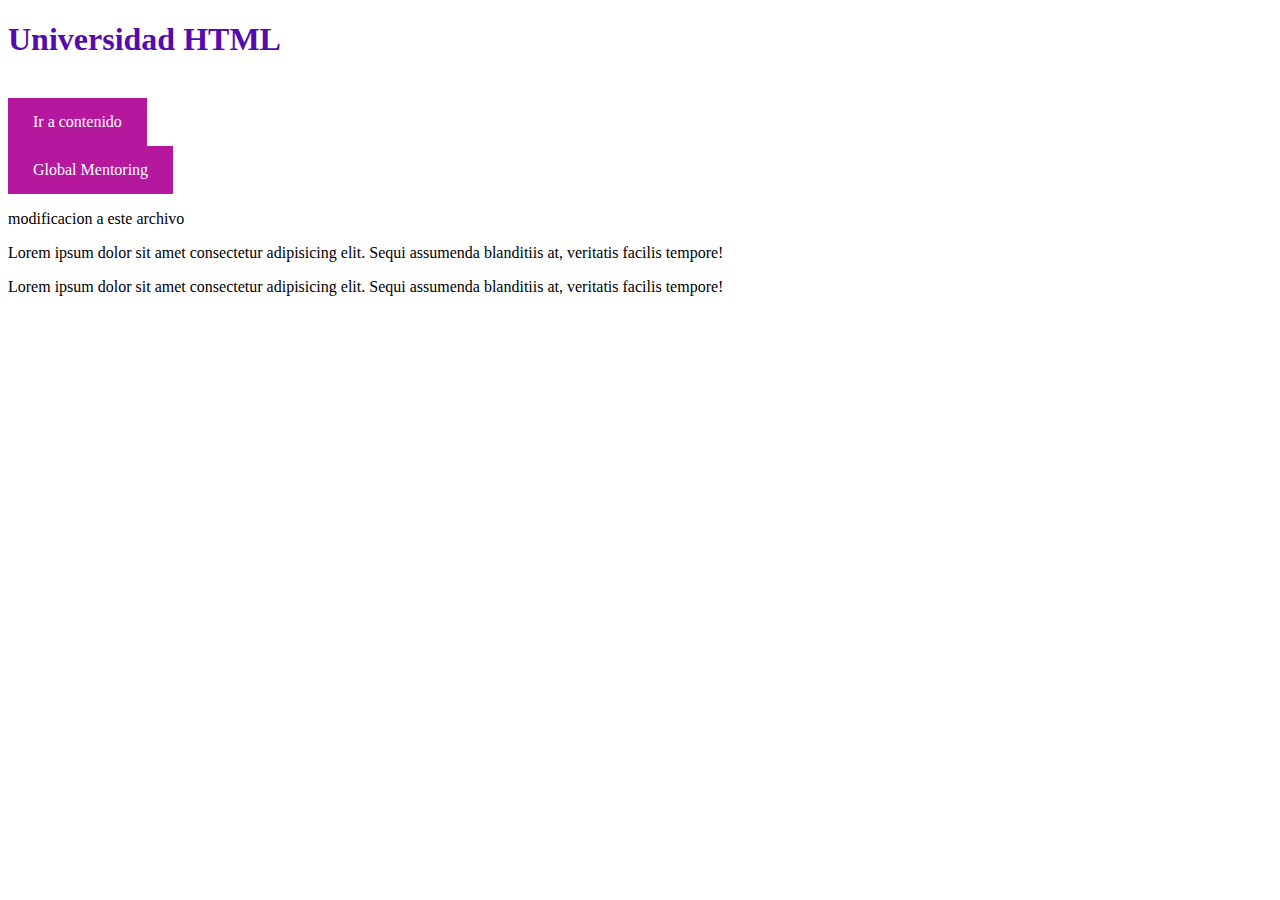
<file: index.html>
<!DOCTYPE html>
<html lang="en">
<head>
    <meta charset="UTF-8">
    <meta http-equiv="X-UA-Compatible" content="IE=edge">
    <meta name="viewport" content="width=device-width, initial-scale=1.0">
    <title>Links HTML</title>
    <link href="css/est.css" rel='stylesheet'/>
</head>
<body>
    <h1>Universidad HTML</h1>
    <br/>
    <a href="/web/contenido.html">Ir a contenido</a>
    <br/>
    <a href="http://globalmentoring.com.mx">Global Mentoring</a>
    <p>modificacion a este archivo</p>

    <p>Lorem ipsum dolor sit amet consectetur adipisicing elit. Sequi assumenda blanditiis at, veritatis facilis tempore!</p>
    <p>Lorem ipsum dolor sit amet consectetur adipisicing elit. Sequi assumenda blanditiis at, veritatis facilis tempore!</p>

</body>
</html>
</file>
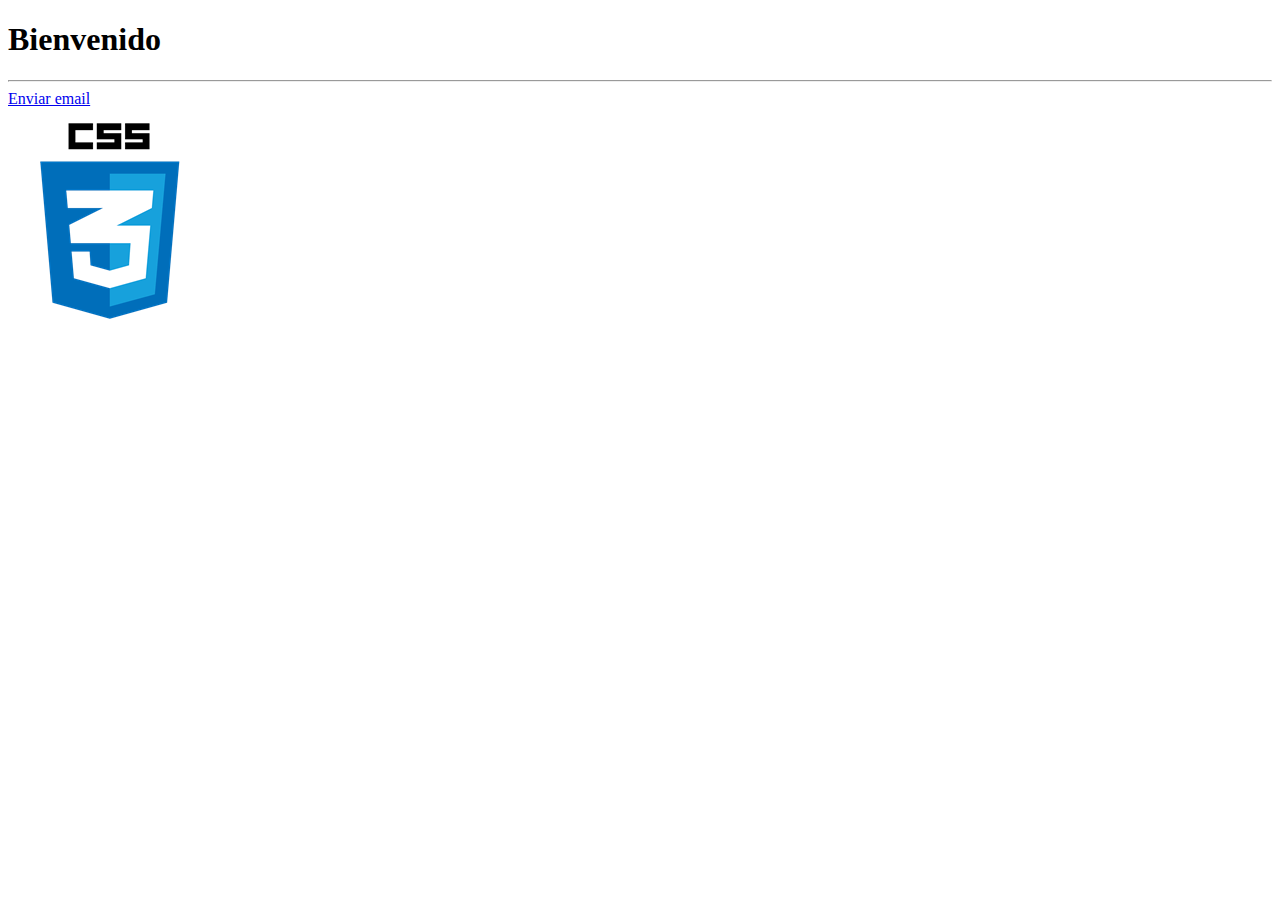
<file: ejemplo.html>
<!DOCTYPE html>
<html lang="en">
<head>
    <meta charset="UTF-8">
    <meta http-equiv="X-UA-Compatible" content="IE=edge">
    <meta name="viewport" content="width=device-width, initial-scale=1.0">
    <title>Document</title>
</head>
<body>

    <h1>Bienvenido</h1>

    <hr>

    <a href="mailto:federico@trademarket.com.mx?subject=Contacto&body=Prueba">Enviar email</a>

    <br>    
    
    <a href="https://developer.mozilla.org/es/docs/Web/CSS">

        <img src="imagenes/css3.png" alt="Logo Java">

    </a>
    
</body>
</html>
</file>
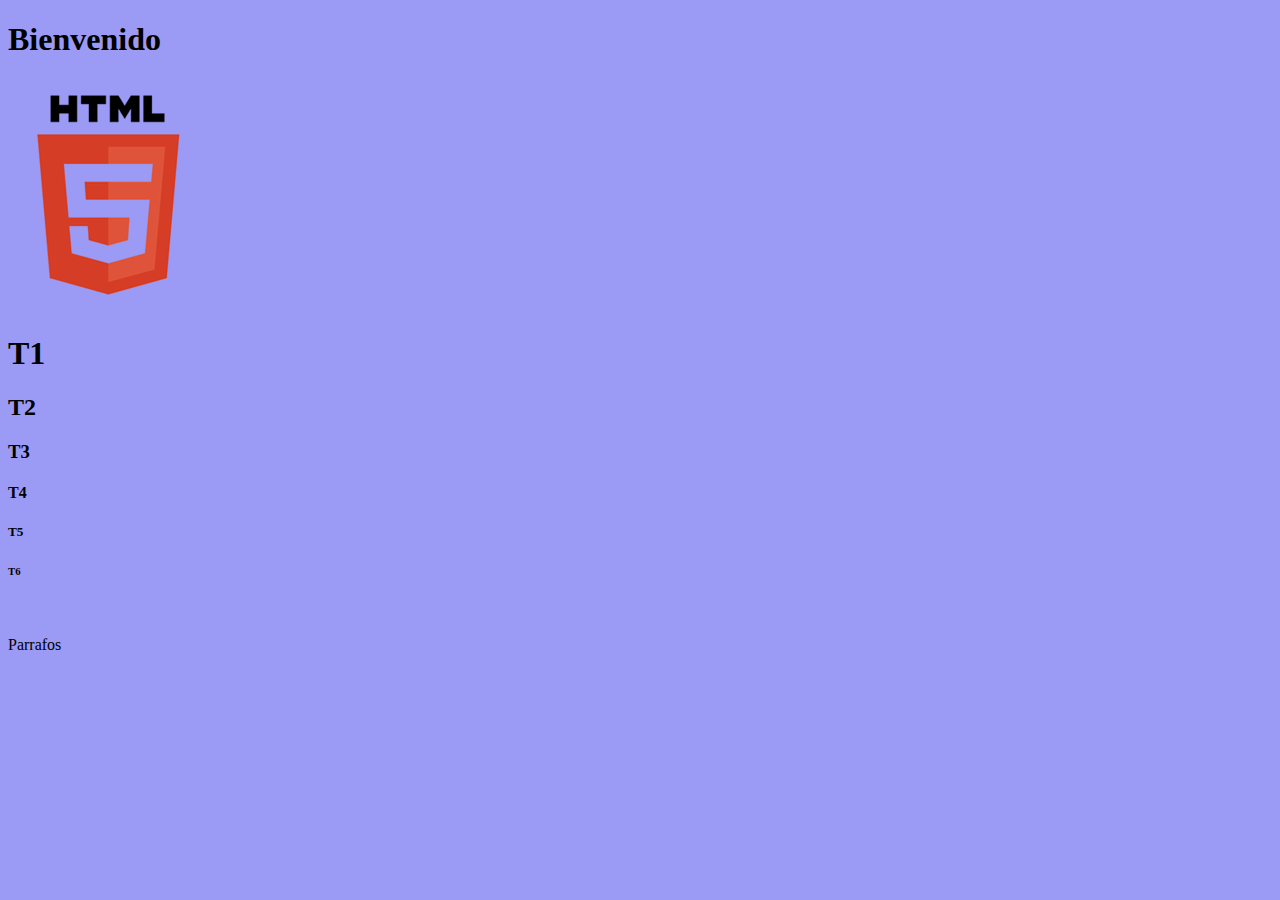
<file: elementos.html>
<!DOCTYPE html>
<html lang="en">
<head>
    <meta charset="UTF-8">
    <meta http-equiv="X-UA-Compatible" content="IE=edge">
    <meta name="viewport" content="width=device-width, initial-scale=1.0">
    <title>Etiquetas</title>
</head>
<body style="background-color: rgb(155, 155, 245);">

    <h1>Bienvenido</h1>

    <tr></tr>

    <img src="imagenes/html5.png" alt="Logo html">

    <h1>T1</h1>
    <h2>T2</h2>
    <h3>T3</h3>
    <h4>T4</h4>
    <h5>T5</h5>
    <h6>T6</h6> <!--Titulos-->

    <br> <!--Salto de linea-->

    <p>Parrafos</p>
   
</body>
</html>
</file>
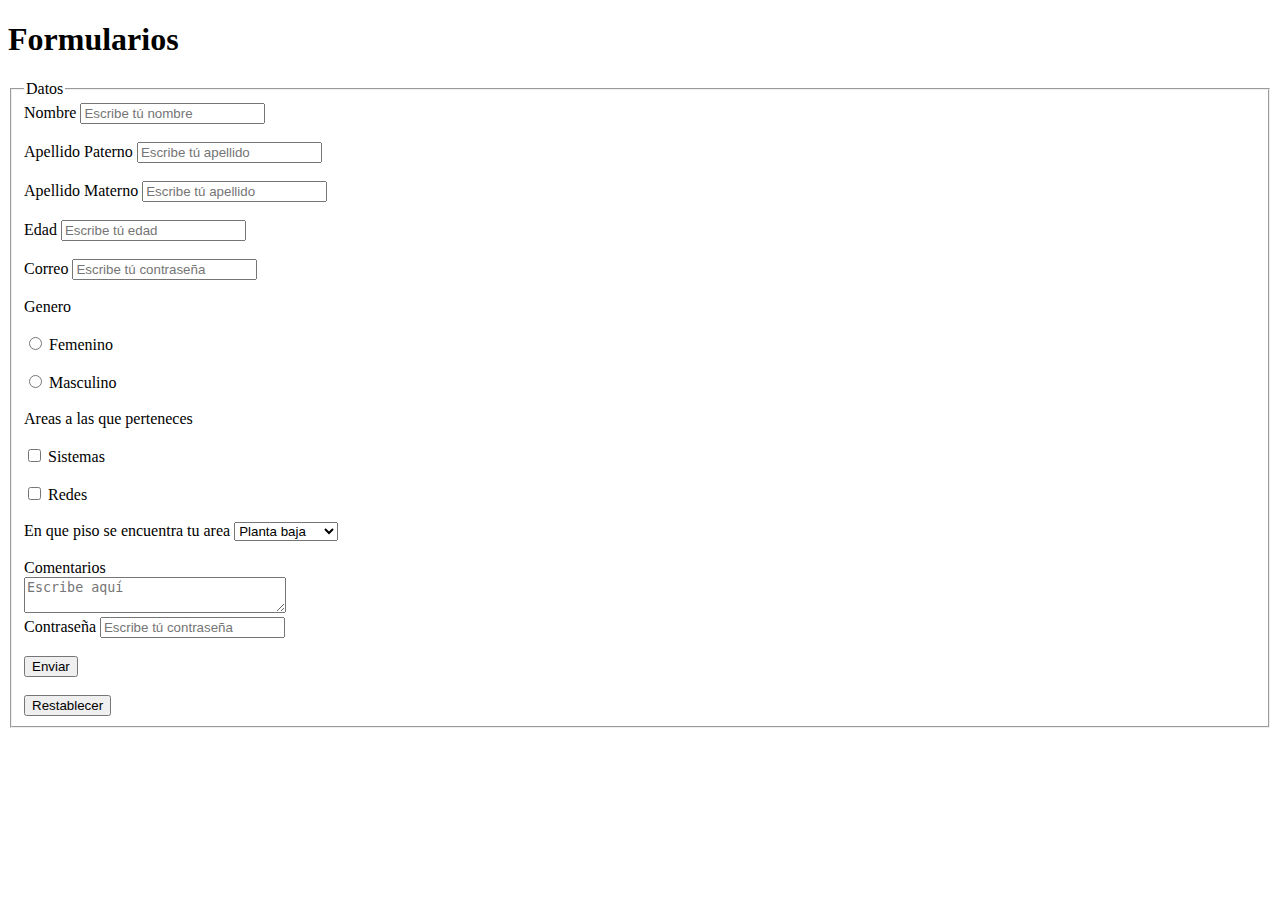
<file: forms.html>
<!DOCTYPE html>
<html lang="en">

<head>
    <meta charset="UTF-8">
    <meta http-equiv="X-UA-Compatible" content="IE=edge">
    <meta name="viewport" content="width=device-width, initial-scale=1.0">
    <title>Document</title>
</head>

<body>

    <h1>Formularios</h1>
    <form method="POST">

        <fieldset>
            <legend>Datos</legend>

            <label for="nombre">Nombre</label>
            <input type="text" id="nombre" name="nombre" placeholder="Escribe tú nombre" required="true"><br> <br>

            <label for="ap">Apellido Paterno</label>
            <input type="text" id="ap" name="apellido" placeholder="Escribe tú apellido"><br> <br>

            <label for="am">Apellido Materno</label>
            <input type="text" id="am" name="apellido" placeholder="Escribe tú apellido"><br> <br>

            <label for="edad">Edad</label>
            <input type="number" id="edad" name="edad" placeholder="Escribe tú edad" step="any"><br> <br>

            <label for="email">Correo</label>
            <input type="email" id="email" name="email" placeholder="Escribe tú contraseña"><br> <br>

            <label>Genero</label><br><br>
            <input type="radio" id="femenino" name="genro" value="femenino">
            <label for="femenino">Femenino</label><br><br>

            <input type="radio" id="masculino" name="genro" value="masculino">
            <label for="masculino">Masculino</label><br><br>

            <label for="">Areas a las que perteneces</label><br><br>
            <input type="checkbox" id="sistemas" name="area" value="sistemas">
            <label for="sistemas">Sistemas</label><br><br>
            <input type="checkbox" id="redes" name="area" value="redes">
            <label for="redes">Redes</label><br><br>

            <label for="piso">En que piso se encuentra tu area</label>
            <select name="piso" id="piso">
                <option value="baja">Planta baja</option>
                <option value="1">Primer piso</option>
                <option value="2">Segundo piso</option>
            </select><br><br>

            <label for="cometarios">Comentarios</label><br>
            <textarea placeholder="Escribe aquí" name="comentario" id="comentario" cols="30" rows="2"></textarea><br>

            <label for="contraseña">Contraseña</label>
            <input type="password" id="contraseña" name="contraseña" placeholder="Escribe tú contraseña"
                maxlength="10"><br> <br>

            <input type="submit" value="Enviar"><br><br>

            <input type="reset" value="Restablecer">

        </fieldset>
    </form>

</body>

</html>
</file>
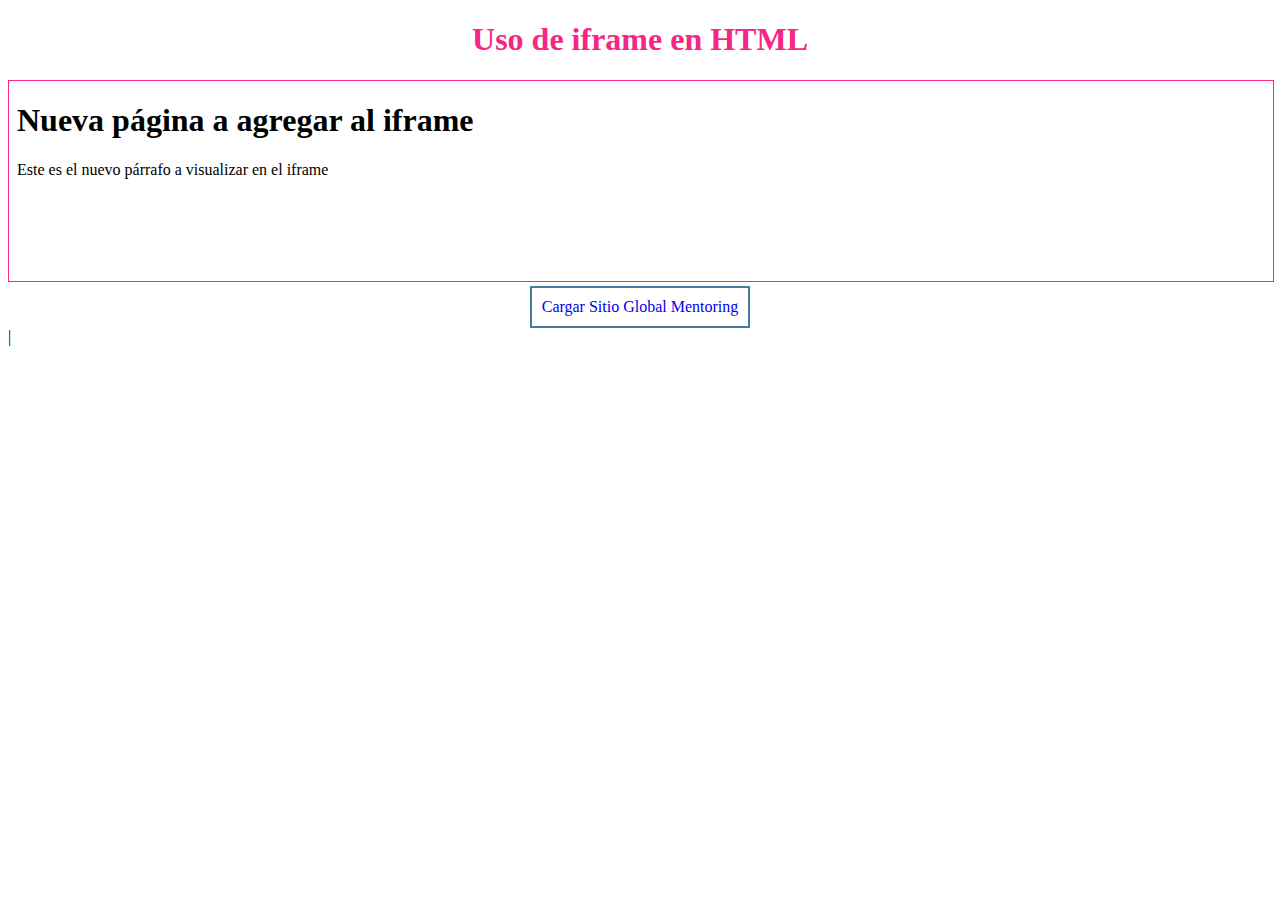
<file: iframe.html>
<!DOCTYPE html>
<html lang="en">
<head>
    <meta charset="UTF-8">
    <meta http-equiv="X-UA-Compatible" content="IE=edge">
    <meta name="viewport" content="width=device-width, initial-scale=1.0">
    <title>iframe en HTML</title>
    <link href="css/iframes.css" rel='stylesheet'/>
</head>
<body>
    <h1 class='titulo'>Uso de iframe en HTML</h1>
    
    <iframe src='texto.html' name='marco1' class="marco"></iframe>

    <div class='centrar'>
        <a href="https://www.serviciosmetropolitanostyrion.com" target="marco1" class='boton'>
            Cargar Sitio Global Mentoring
        </a>
    </div>

</body>
</html>|
</file>
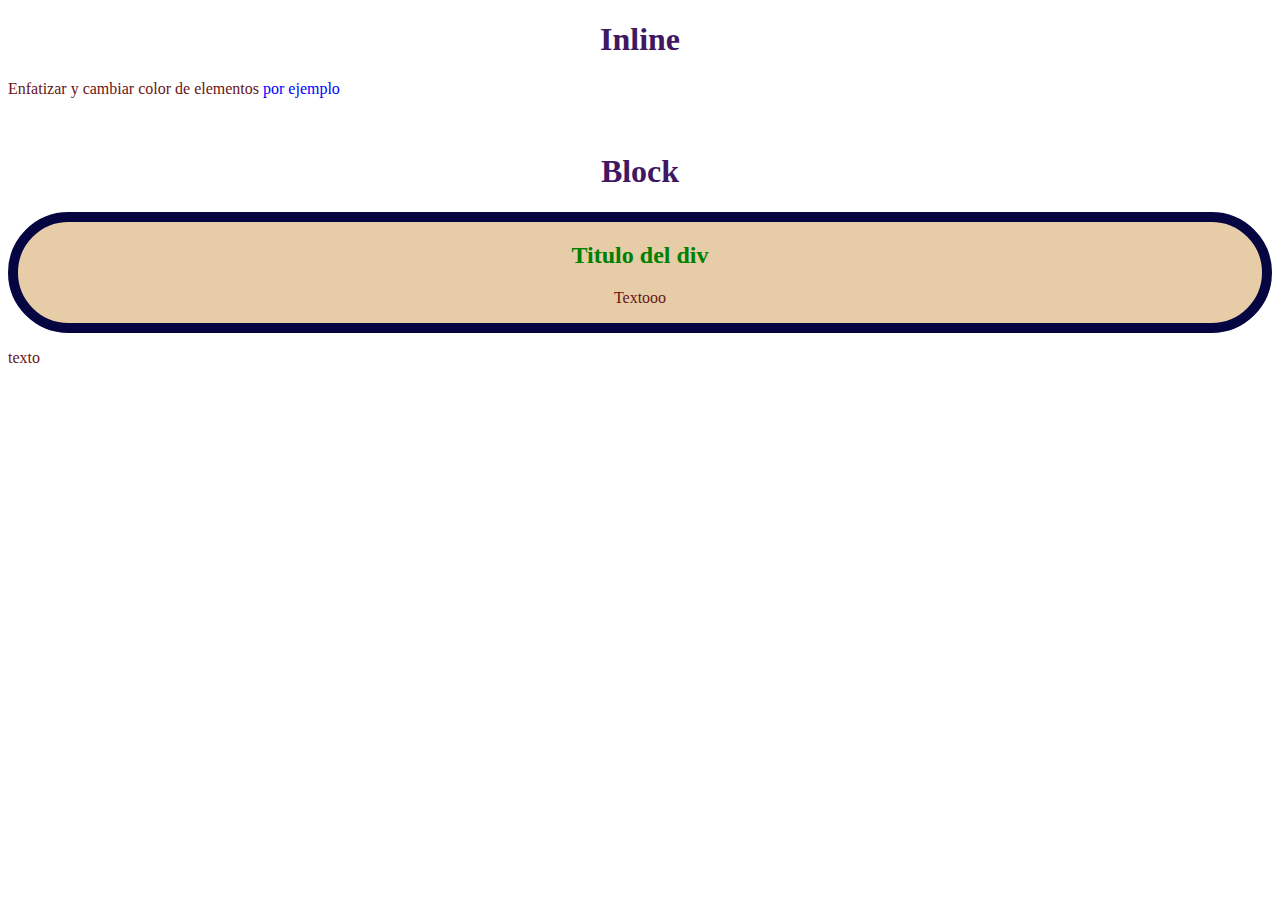
<file: inlineblock.html>
<!DOCTYPE html>
<html lang="en">
<head>
    <meta charset="UTF-8">
    <meta http-equiv="X-UA-Compatible" content="IE=edge">
    <meta name="viewport" content="width=device-width, initial-scale=1.0">
    <link rel="stylesheet" href="css/inline.css">
    <title>Inline y Block</title>
</head>
<body>
    
<h1>Inline</h1>
<p>Enfatizar y cambiar color de elementos<span style="color: blue;"> por ejemplo</span></p>

<br>

<h1>Block</h1>

<div>
    <h2>Titulo del div</h2>
    <p>Textooo</p>
</div>

<p>texto</p>

</body>
</html>
</file>
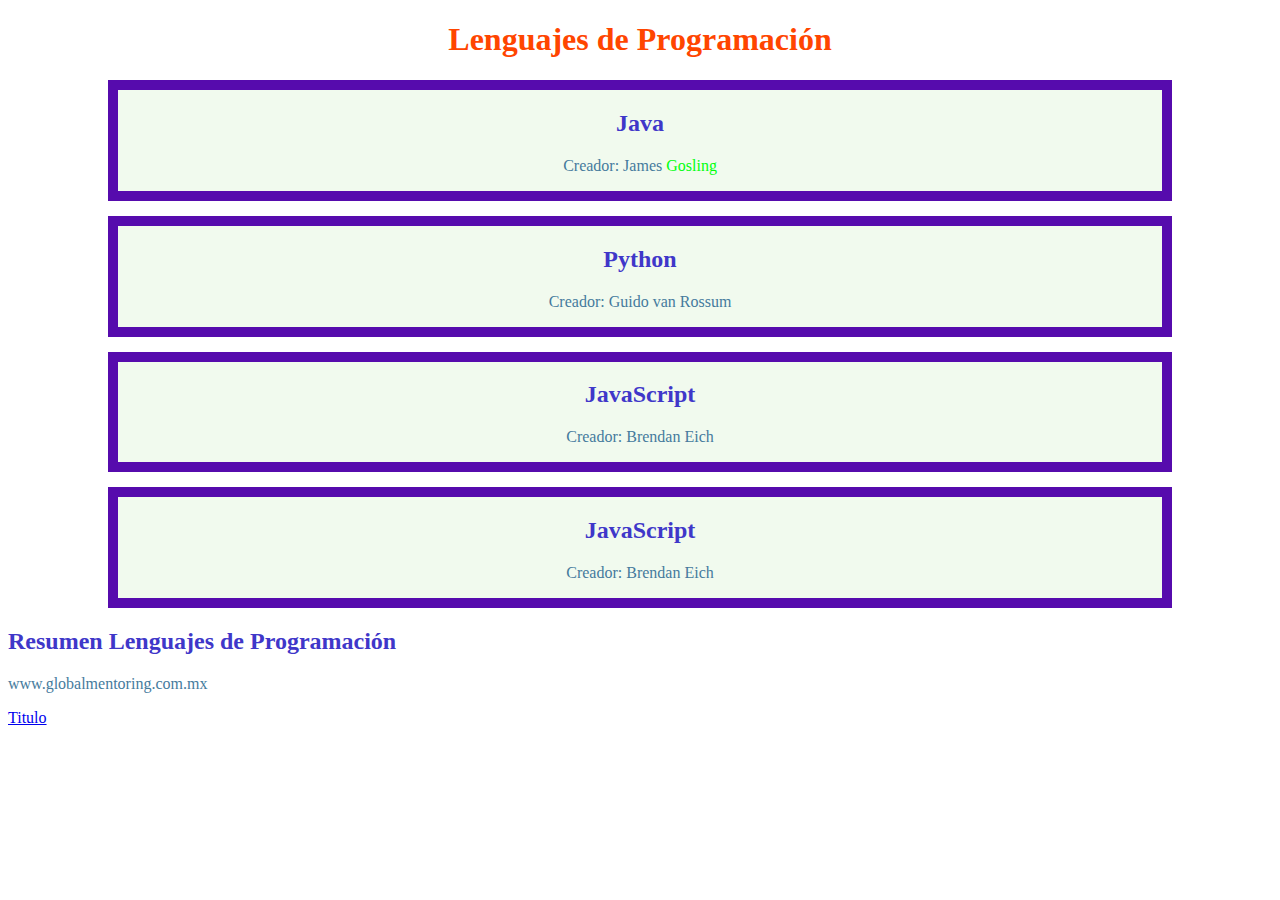
<file: inlineblock222.html>
<!DOCTYPE html>
<html lang="en">
<head>
    <meta charset="UTF-8">
    <meta http-equiv="X-UA-Compatible" content="IE=edge">
    <meta name="viewport" content="width=device-width, initial-scale=1.0">
    <title>Atributo class HTML</title>
    <link href="css/inline2.css" rel='stylesheet'/>
</head>
<body>
    <h1 id="title">Lenguajes de Programación</h1>
    <div class="tarjeta">
        <h2>Java</h2>
        <p>Creador: James<span style="color: rgb(0, 255, 13);"> Gosling</span></p>
    </div>
    <div class='tarjeta'>
        <h2>Python</h2>
        <p>Creador: Guido van Rossum</p>
    </div>
    <div class="tarjeta">
        <h2>JavaScript</h2>
        <p>Creador: Brendan Eich</p>
    </div>
    <div class="tarjeta">
        <h2>JavaScript</h2>
        <p>Creador: Brendan Eich</p>
    </div>

    <div>
        <h2>Resumen Lenguajes de Programación</h2>
        <p>www.globalmentoring.com.mx</p>
    </div>

    <a href="#title">Titulo</a>

</body>
</html>
</file>
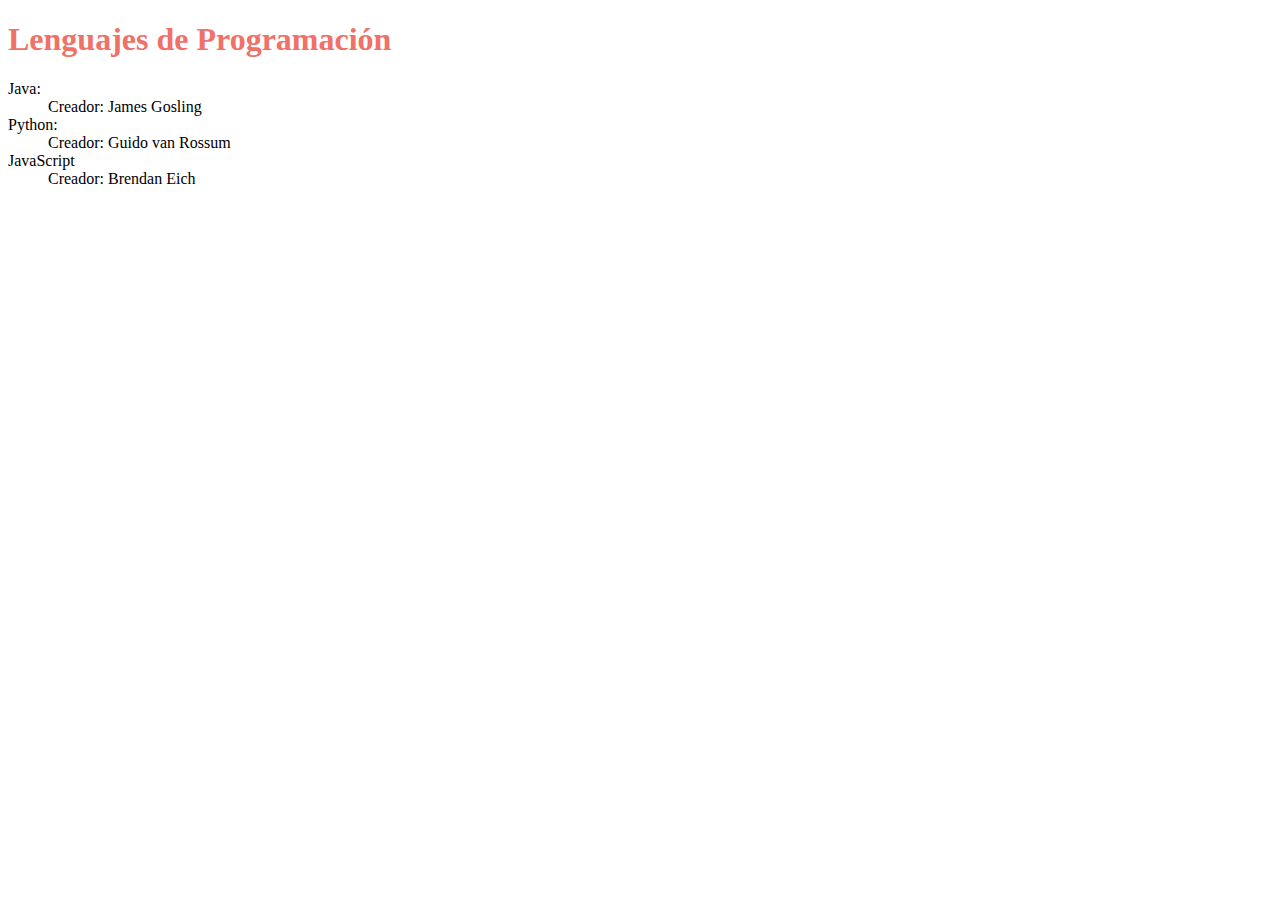
<file: listasdes.html>
<!DOCTYPE html>
<html lang="en">
<head>
    <meta charset="UTF-8">
    <meta http-equiv="X-UA-Compatible" content="IE=edge">
    <meta name="viewport" content="width=device-width, initial-scale=1.0">
    <title>Listas de Descripcion en HTML</title>
    <link href="/css/estilos.css" rel='stylesheet'/>
</head>
<body>
    <h1>Lenguajes de Programación</h1>
    <dl>
        <dt>Java:</dt>
        <dd>Creador: James Gosling</dd>
        <dt>Python:</dt>
        <dd>Creador: Guido van Rossum</dd>
        <dt>JavaScript</dt>
        <dd>Creador: Brendan Eich</dd>
    </dl>
</body>
</html>
</file>
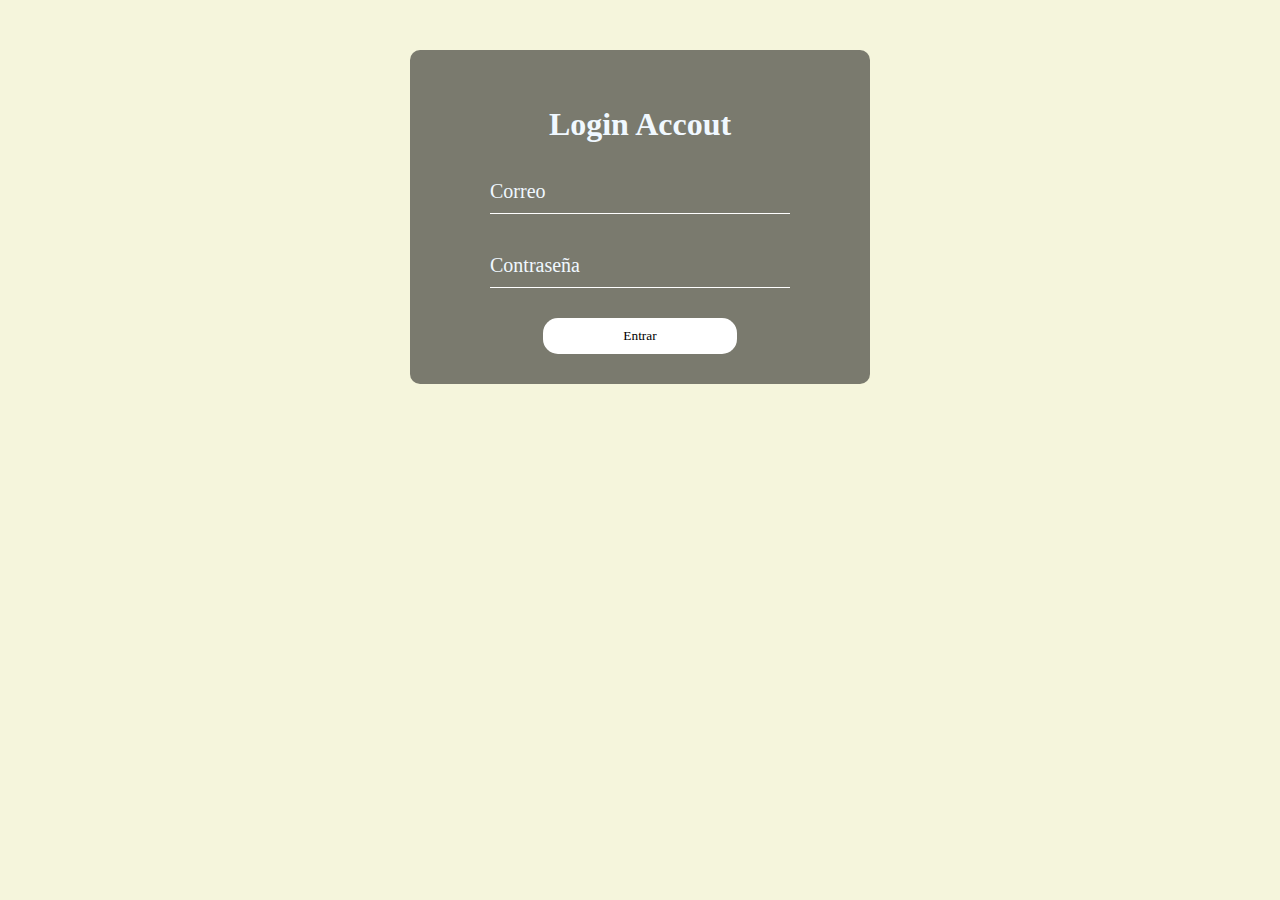
<file: log2.html>
<!DOCTYPE html>
<html lang="en">

<head>
    <meta charset="UTF-8">
    <meta http-equiv="X-UA-Compatible" content="IE=edge">
    <meta name="viewport" content="width=device-width, initial-scale=1.0">
    <link rel="stylesheet" href="css/log2.css">
    <title>Login</title>
</head>

<body>

    <div class="contenedor">
        <h1>Login Accout</h1>
        <div class="elementos">
            <input type="text" placeholder="Correo">
        </div>
        <div class="elementos">
            <input type="password" placeholder="Contraseña">
        </div>
        <div class="Entrar">
        <input type="submit" value="Entrar">
          </div>
    </div>
</body>

</html>
</file>
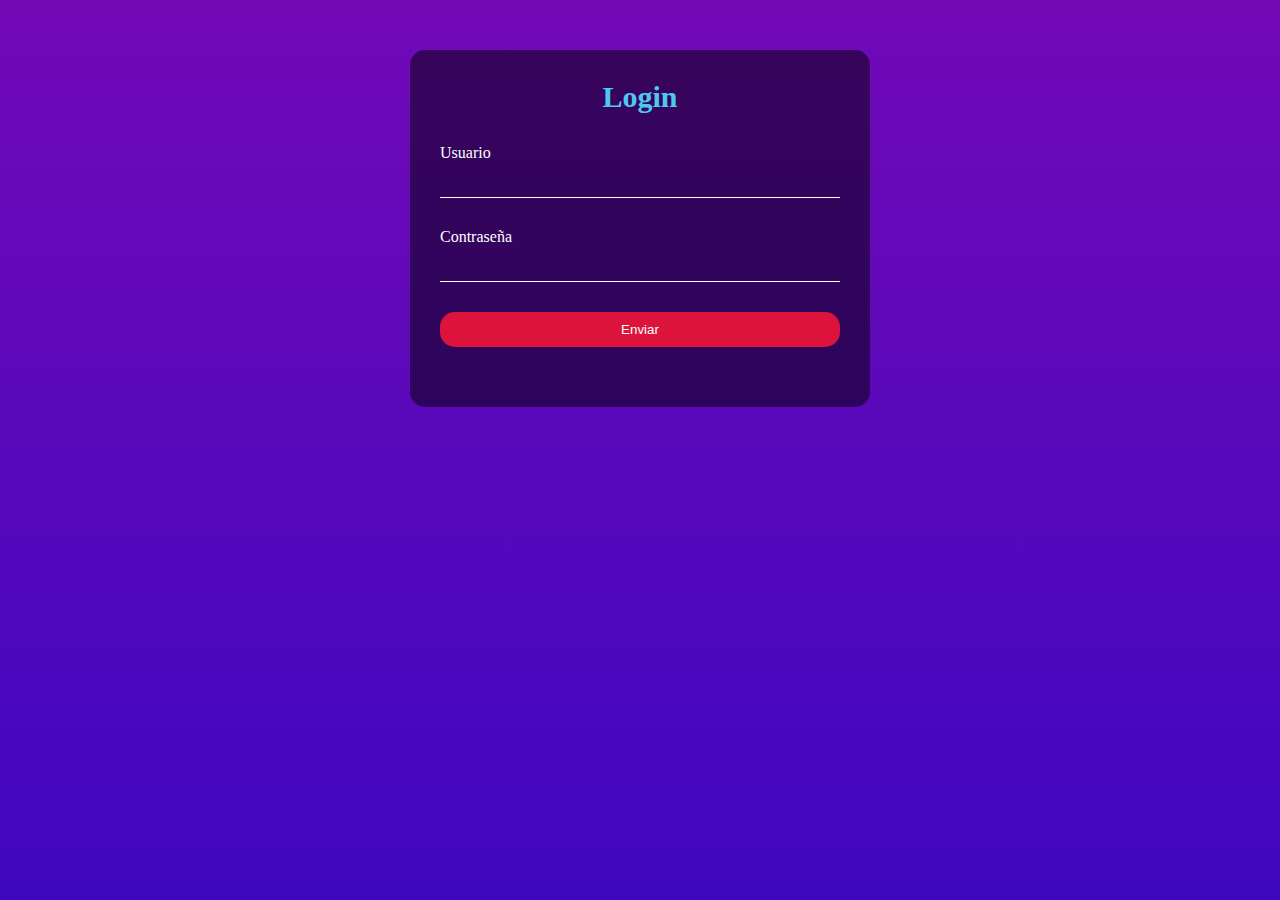
<file: login.html>
<!DOCTYPE html>
<html lang="en">
<head>
    <meta charset="UTF-8">
    <meta http-equiv="X-UA-Compatible" content="IE=edge">
    <meta name="viewport" content="width=device-width, initial-scale=1.0">
    <link rel="stylesheet" href="css/log.css">
    <title>Log in</title>
</head>
<body>
    
<div class="contenedor">
    <h2>Login</h2>
    <form action="forma" name="forma" method="GET">
        <div class="elementos">
            <label for="usuario">Usuario</label>
            <input type="text" id="usuario" name="usuario" required="true">
        </div>
        <div class="elementos">
            <label for="contraseña">Contraseña</label>
            <input type="password" id="contraseña" name="contraseña" required="true">
        </div>
        <div class="elementos">
            <input type="submit" value="Enviar">
        </div>
    </form>
</div>

</body>
</html>
</file>
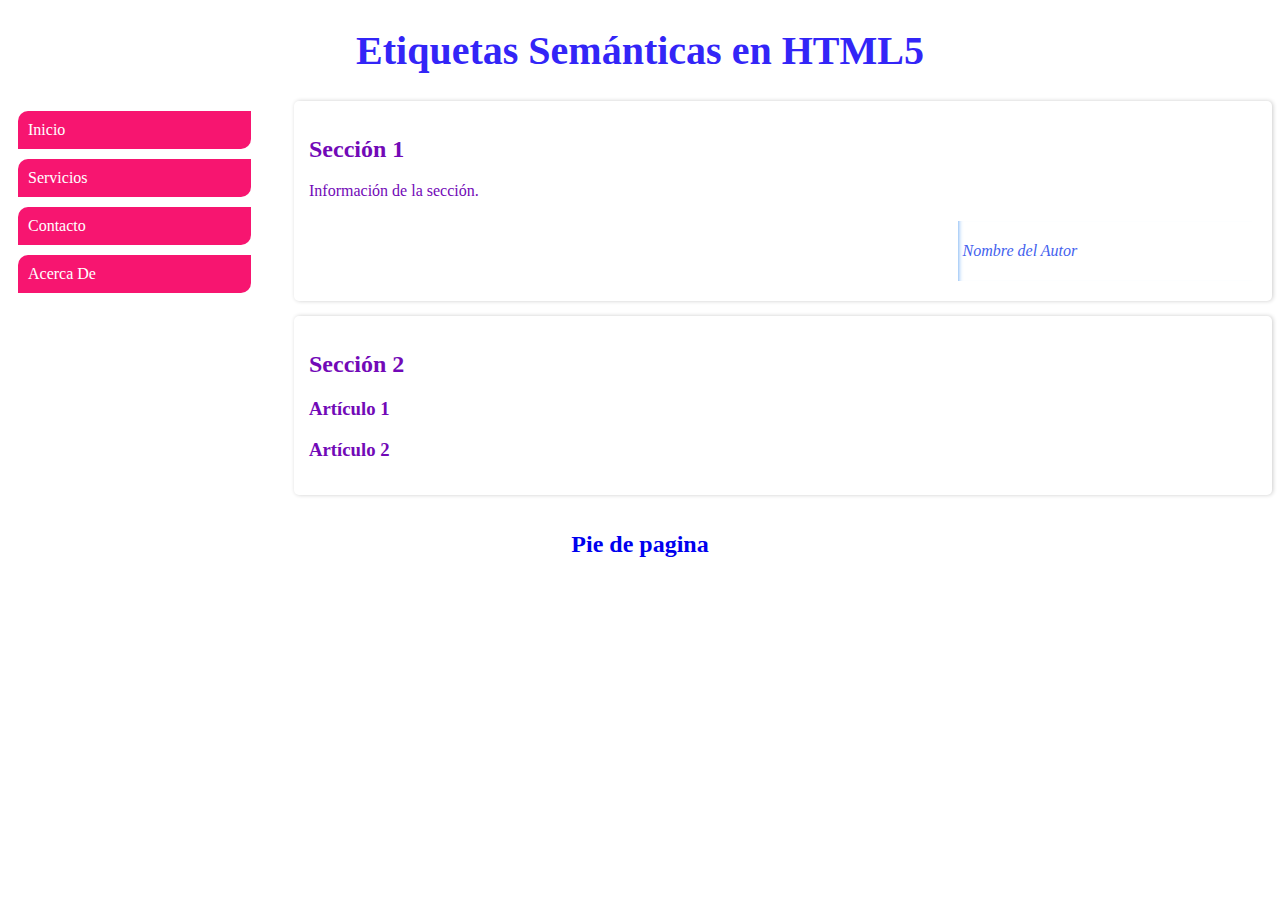
<file: semanticos.html>
<!DOCTYPE html>
<html lang="en">

<head>
    <meta charset="UTF-8">
    <meta http-equiv="X-UA-Compatible" content="IE=edge">
    <meta name="viewport" content="width=device-width, initial-scale=1.0">
    <link rel="stylesheet" href="css/semantico.css">
    <title>Etiquetas semanticas</title>

<body>

    <header><!--Encabezado o Cabecero-->
        <h1>Etiquetas Semánticas en HTML5</h1>
    </header>

    <nav><!--Indica seeciones que contienen links-->
        <a href="#">Inicio</a>
        <a href="#">Servicios</a>
        <a href="#">Contacto</a>
        <a href="#">Acerca De</a>
    </nav>

    <section><!--Es como in div-->
        <h2>Sección 1</h2>
        <p>Información de la sección.</p>
        <aside><!--Elementos extra-->
            <p>Nombre del Autor</p>
        </aside>
    </section>
    <section>

        <h2>Sección 2</h2>
        <article><!--Elementos independientes-->
            <h3>Artículo 1</h3>
        </article>
        <article>
            <h3>Artículo 2</h3>
        </article>
    </section>

    <footer> <!--Pie de pagina-->
        <h2><a href="https://promolife.com.mx">Pie de pagina</a></h2>
    </footer>
</body>
</html>
</file>
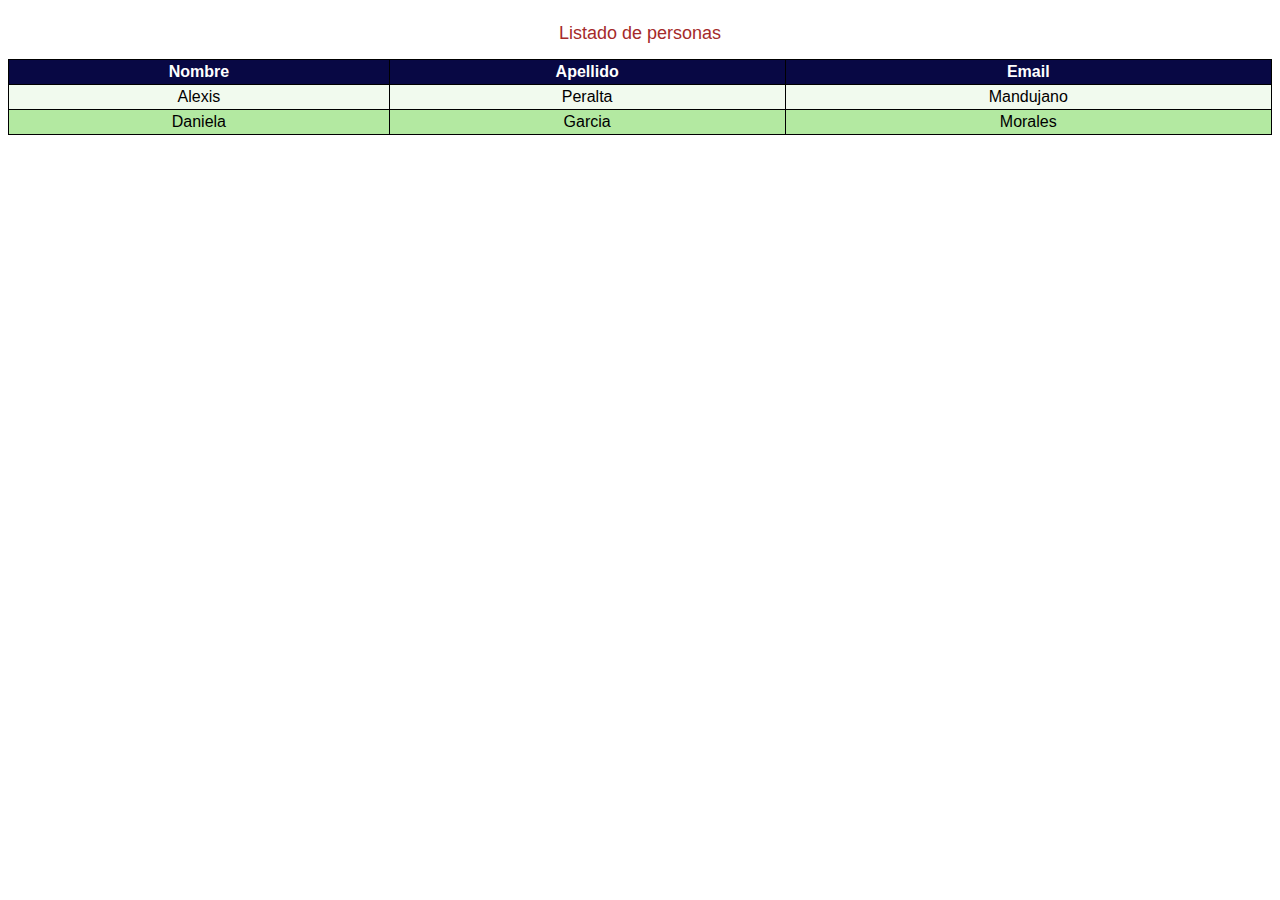
<file: tablas.html>
<!DOCTYPE html>
<html lang="en">
<head>
    <meta charset="UTF-8">
    <meta http-equiv="X-UA-Compatible" content="IE=edge">
    <meta name="viewport" content="width=device-width, initial-scale=1.0">
    <link rel="stylesheet" href="css/tablas.css">
    <title>Tablas</title>
</head>
<body>

    <table> <!--DECLARAS TABLA HTML-->
        <caption>Listado de personas</caption>
            <tr><!--NUEVO RENGLON-->
                <th>Nombre</th><!--CABECERO     Colspan-->
                <th>Apellido</th>
                <th>Email</th>
            </tr>
            <tr>
                <td>Alexis</td><!--CELDAS   rowspan-->
                <td>Peralta</td>
                <td>Mandujano</td>
            </tr>
            <tr>
                <td>Daniela</td><!--CELDAS-->
                <td>Garcia</td>
                <td>Morales</td>
            </tr>
            
    </table>
    
</body>
</html>
</file>
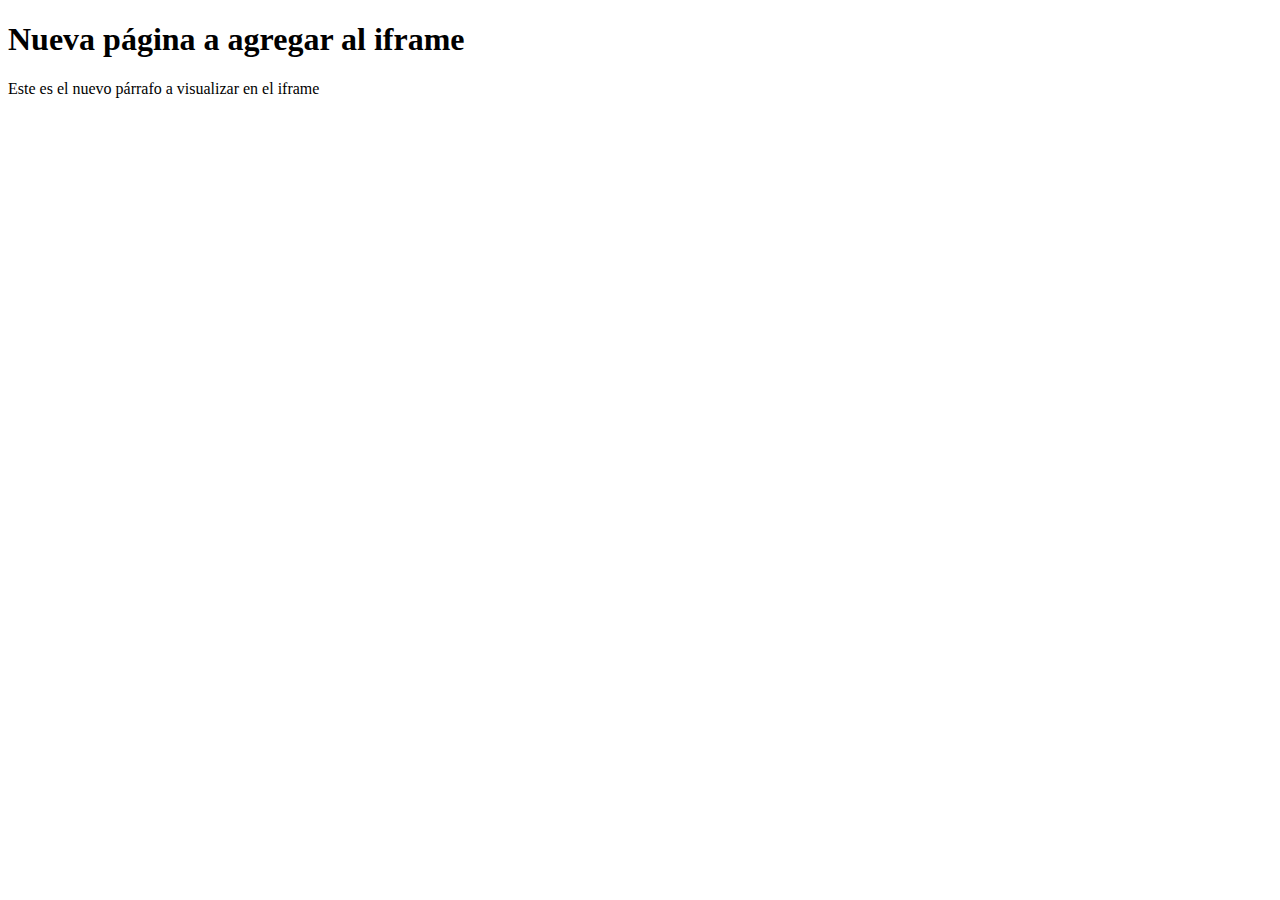
<file: texto.html>
<!DOCTYPE html>
<html lang="en">
<head>
    <meta charset="UTF-8">
    <meta http-equiv="X-UA-Compatible" content="IE=edge">
    <meta name="viewport" content="width=device-width, initial-scale=1.0">
    <title>Texto</title>
</head>
<body>
    <h1>Nueva página a agregar al iframe</h1>
    <p>Este es el nuevo párrafo a visualizar en el iframe</p>
</body>
</html>
</file>
<file: css/est.css>
h1{
    color:#560bad;
}
a:link, a:visited{
    background-color: #b5179e;
    color: white;
    padding: 15px 25px;
    text-align: center;
    text-decoration: none;
    display: inline-block;
}

a:hover, a:active{
    background-color: #f72585;
}
</file>
<file: css/iframes.css>
.titulo{
    color: #f72585;
    text-align: center;
}
.marco{
    width: 100%;
    height: 200px;
    border: 1px solid #f72585;
}
.centrar{
    text-align: center;
}
.boton{
    background-color: white;
    border: 2px solid #457b9d;
    text-decoration: none;
    display: inline-block;
    padding: 10px;
}
.boton:hover{
    background-color: #457b9d;
    color: white;
}
</file>
<file: css/inline.css>
h1{
    color: rgb(63, 24, 100);
    text-align: center;
}

h2{
    color: green;
}

p{
    color: rgb(104, 20, 20);
}

div{
    border: 10px solid rgb(5, 5, 66);
    border-radius: 100px;
    background-color: rgb(231, 204, 168);
    text-align: center;
}
</file>
<file: css/inline2.css>
h1{
    color: #f72585;
    text-align: center;
}
h2{
    color:#3f37c9;
}
p{
    color:#457b9d;
}
/*Clase de CSS*/
.tarjeta{
    border: 10px solid #560bad;
    background-color: #f1faee;
    text-align: center;
    margin: 15px 100px;
}

#title{
    color: orangered;
}
</file>
<file: css/estilos.css>
h1{
    color: #f07167;
}

a:link {
    color:#fb8500;
    text-decoration: none;
}
a:visited{
    color:#219ebc;
    text-decoration: none;
}
/*cuando nos ponemos encima del link*/
a:hover{
    color:#8ecae6;
    text-decoration: underline;
}
a:active {
    color: #023047;
    text-decoration: underline;
}
</file>
<file: css/log2.css>
*{
    font-family: cursive;
}

html{
    height: 100%;
}

body{
    margin: 0;
    padding: 0;
    background: beige;
}
.contenedor{
    max-width: 100%;
    background: rgba(0,0,0,.5);
    margin: 50px auto;
    width: 400px;
    padding: 30px;
    border-radius: 10px;
    display: flex;
    flex-direction: column;
    align-items: center;
}

.contenedor h1{
    color: aliceblue;
    padding: 5px;
}

.contenedor .elementos input{
    width: 300px;
    padding: 10px 0;
    color: white;
    background: transparent;
    border: none;
    border-bottom: 1px solid #fff;
    margin-bottom: 30px;
    outline: none;
    font-size: 20px;
}

.contenedor input[type="submit"]{
    background-color: #ffff;
    border: none;
    border-radius: 15px;
    cursor: pointer;
    padding: 10px 80px;
}

::placeholder{
    color: aliceblue;
}
</file>
<file: css/log.css>
html{
    height: 100%;
}

body{
    margin: 0;
    padding: 0;
    background: linear-gradient(#7209b7, #3f07c0);
}

.contenedor{
    margin: 50px auto;
    width: 400px;
    padding: 30px;
    background: rgba(0,0,0,.5);
    border-radius: 15px;
}

.contenedor h2{
    margin: 0 0 30px;
    padding: 0;
    font-size: 30px;
    color: #4cc9f0;
    text-align: center;
}

.contenedor .elementos label{
    color: white;
}

.contenedor .elementos input{
    width: 100%;
    padding: 10px 0;
    color: white;
    background: transparent;
    border: none;
    border-bottom: 1px solid #ffff;
    margin-bottom: 30px;
    outline: none;
}

.contenedor .elementos input[type="submit"]{
    background-color: crimson;
    border: none;
    border-radius: 15px;
    cursor: pointer;
}
</file>
<file: css/tablas.css>
*{

    font-family: 'Gill Sans', 'Gill Sans MT', Calibri, 'Trebuchet MS', sans-serif;
}
     
    table{
    width: 100%;
}

table, th, td{
    border: 1px solid rgb(0, 0, 0);
    color: rgb(0, 0, 0);
    border-collapse: collapse;
    padding: 3px;
}

td{
    text-align: center;
}

caption{
    color: brown;
    font-size: 18px;
    padding: 15px;
}

th{
    background-color: rgb(8, 8, 68);
    color: white;
}

tr:nth-child(even){ /*PARES*/
    background-color: #f1faee;
}

tr:nth-child(odd){ /*PARES*/
    background-color: #b3e9a1;
}
</file>
<file: css/semantico.css>
header{
    color: #3325f7;
    text-align: center;
    font-size: 20px;
}
nav{
    width: 20%;
    float: left;
}
nav a{
    background-color: #f71570;
    border-radius: 10px 0 10px 0;
    color: #fff;
    margin: 10px;
    padding: 10px;
    text-decoration: none;
    display: block;

}
section{
    float: right;
    width: 75%;
    color: #7209b7;
    border-radius: 5px;
    box-shadow: 1px 0 4px rgb(0,0,0,.2);
    margin-bottom: 15px;
    padding: 15px;
}
aside{
    float:right;
    width: 30%;
    padding: 5px;
    margin: 5px;
    font-style: italic;
    color: #4361ee;
    box-shadow: inset 5px 0 5px -5px #4895ef;
}
footer{
    clear: both;
    padding: 1px;
    text-align: center;
}
footer a{
    text-decoration: none;
}
</file>
